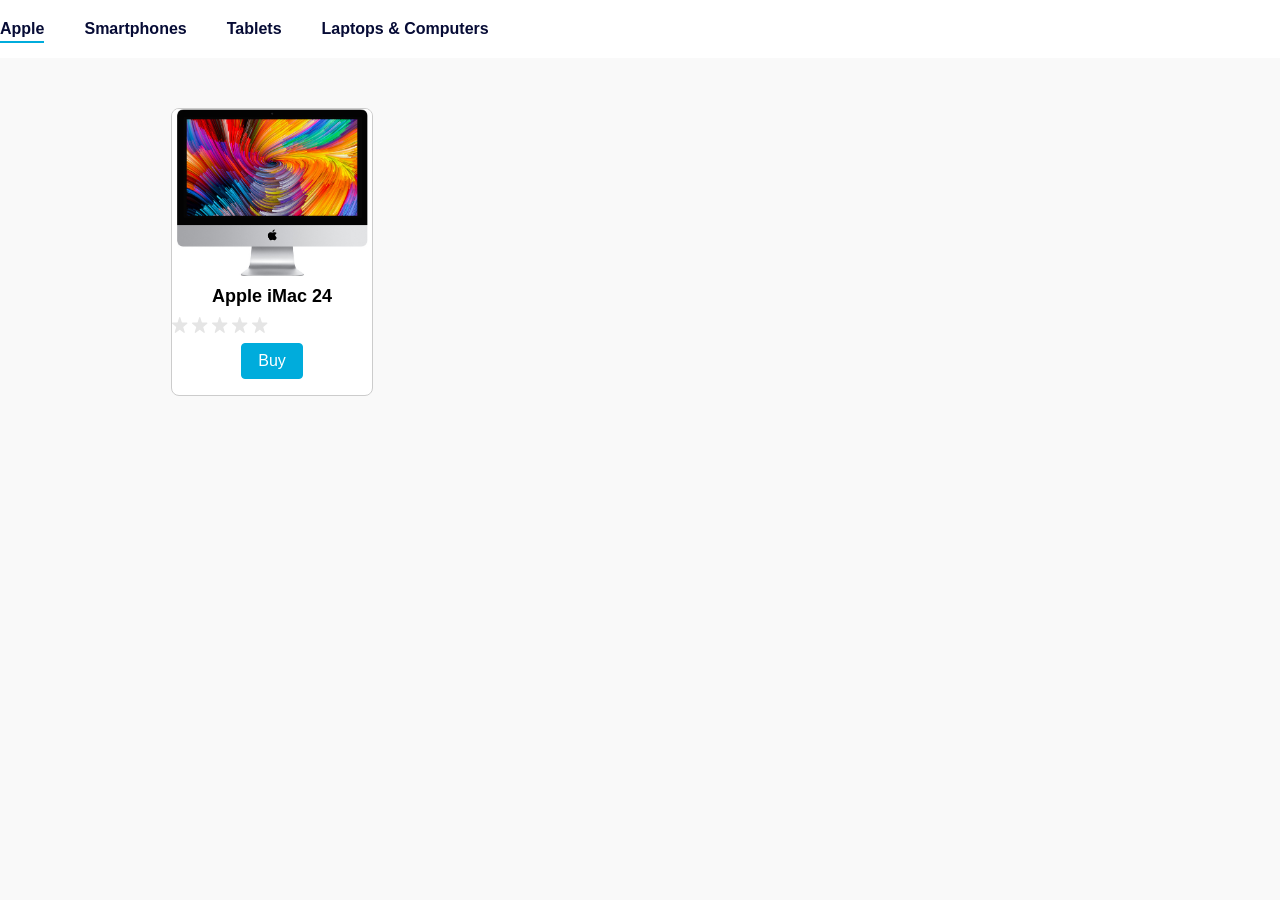
<file: index.html>
<!doctype html><html lang="en"><head><meta charset="utf-8"><meta name="viewport" content="width=device-width, initial-scale=1.0"><title>Catalog</title><link rel="preconnect" href="https://fonts.gstatic.com"><link href="https://fonts.googleapis.com/css2?family=Roboto:wght@400;500;700&display=swap" rel="stylesheet"><link rel="stylesheet" href="index.85b2a23c.css"></head><body> <header class="header"> <div class="header__inner"> <nav class="header__nav nav"> <ul class="nav__list"> <li class="nav__item"> <a href="#" class="is-active nav__link"> Apple </a> </li> <li class="nav__item"> <a href="#" class="nav__link"> Smartphones </a> </li> <li class="nav__item"> <a href="#" class="nav__link"> Tablets </a> </li> <li class="nav__item"> <a href="#" class="nav__link" data-qa="nav-hover"> Laptops & Computers </a> </li> </ul> </nav> </div> </header> <main class="catalog"> <article class="card" data-qa="card"> <img src="imac.202c52ff.jpeg" alt="iMac" class="card__image"> <h2 class="card__title">Apple iMac 24</h2> <div class="card__stars stars"> <img src="star.822d561e.svg" alt="star" class="stars__icon"> <img src="star.822d561e.svg" alt="star" class="stars__icon"> <img src="star.822d561e.svg" alt="star" class="stars__icon"> <img src="star.822d561e.svg" alt="star" class="stars__icon"> <img src="star.822d561e.svg" alt="star" class="stars__icon"> </div> <a href="#" class="card__buy" data-qa="card-hover"> Buy </a> </article> </main> </body></html>
</file>
<file: index.85b2a23c.css>
.header{background-color:#fff;padding:20px 0}.header__inner{justify-content:space-between;align-items:center;display:flex}.header__logo{font-size:1.5rem}.header__nav{gap:40px;display:flex}.nav__list{justify-content:center;gap:40px;margin:0;padding:0;list-style:none;display:flex}.nav__link{color:#060b35;font-weight:600;text-decoration:none;transition:color .3s}.nav__link.is-active{border-bottom:2px solid #00acdc;padding-bottom:4px}.nav__link:hover{color:#00acdc}.card{text-align:center;background:#fff;border:1px solid #ccc;border-radius:8px;width:200px;transition:transform .3s;overflow:hidden}.card:hover{transform:scale(1.2)}.card__image{width:100%;display:block}.card__title{margin:10px 0;font-size:18px;font-weight:600;transition:color .3s}.card:hover .card__title{color:#34568b}.card__stars{margin-bottom:10px}.card__buy{color:#fff;background-color:#00acdc;border:1px solid #00acdc;border-radius:4px;margin-bottom:16px;padding:8px 16px;text-decoration:none;transition:all .3s;display:inline-block}.card__buy:hover{color:#00acdc;background-color:#fff}.stars{gap:4px;display:flex}.stars__icon{width:16px;height:16px}body{background-color:#f9f9f9;margin:0;font-family:Arial,sans-serif}.catalog{grid-template-columns:1fr;justify-content:center;gap:48px 46px;padding:50px 40px;display:grid}@media (width>=488px){.catalog{grid-template-columns:repeat(2,200px)}}@media (width>=768px){.catalog{grid-template-columns:repeat(3,200px)}}@media (width>=1024px){.catalog{grid-template-columns:repeat(4,200px)}}
/*# sourceMappingURL=index.85b2a23c.css.map */
</file>
